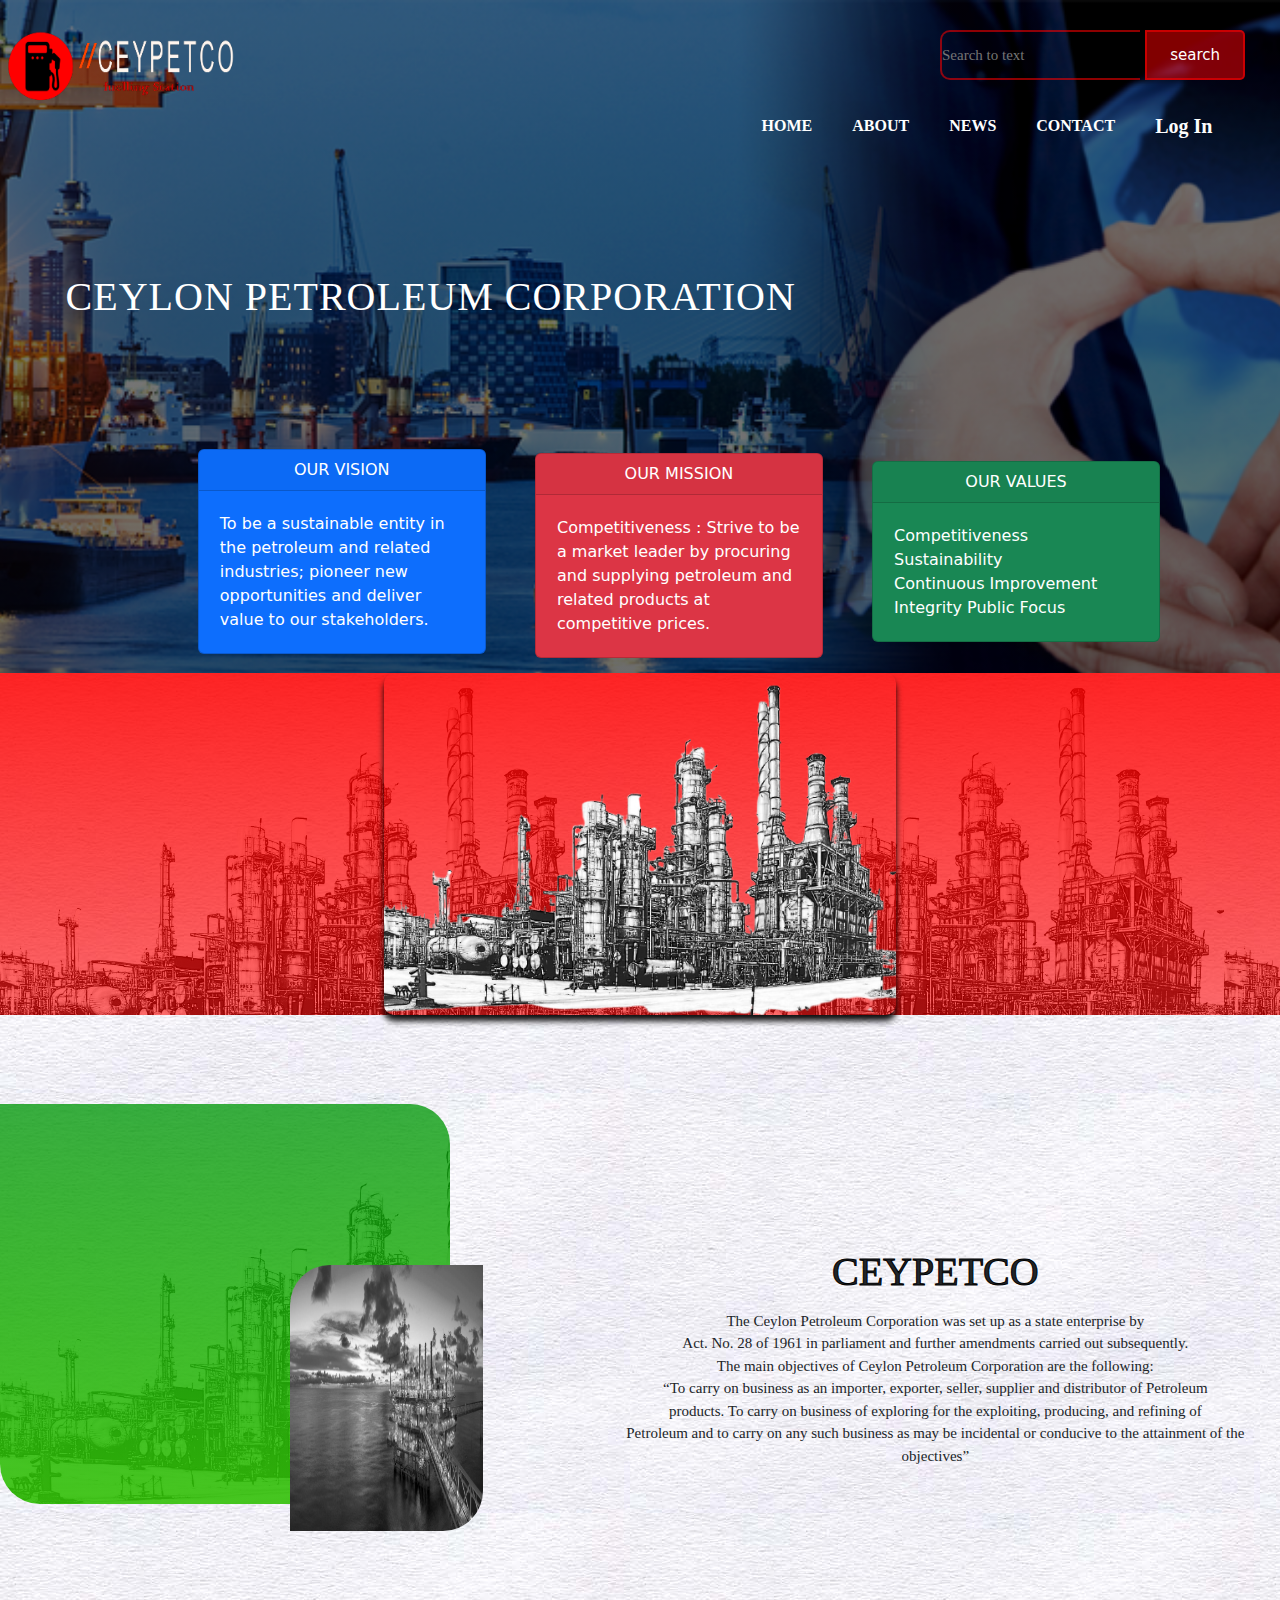
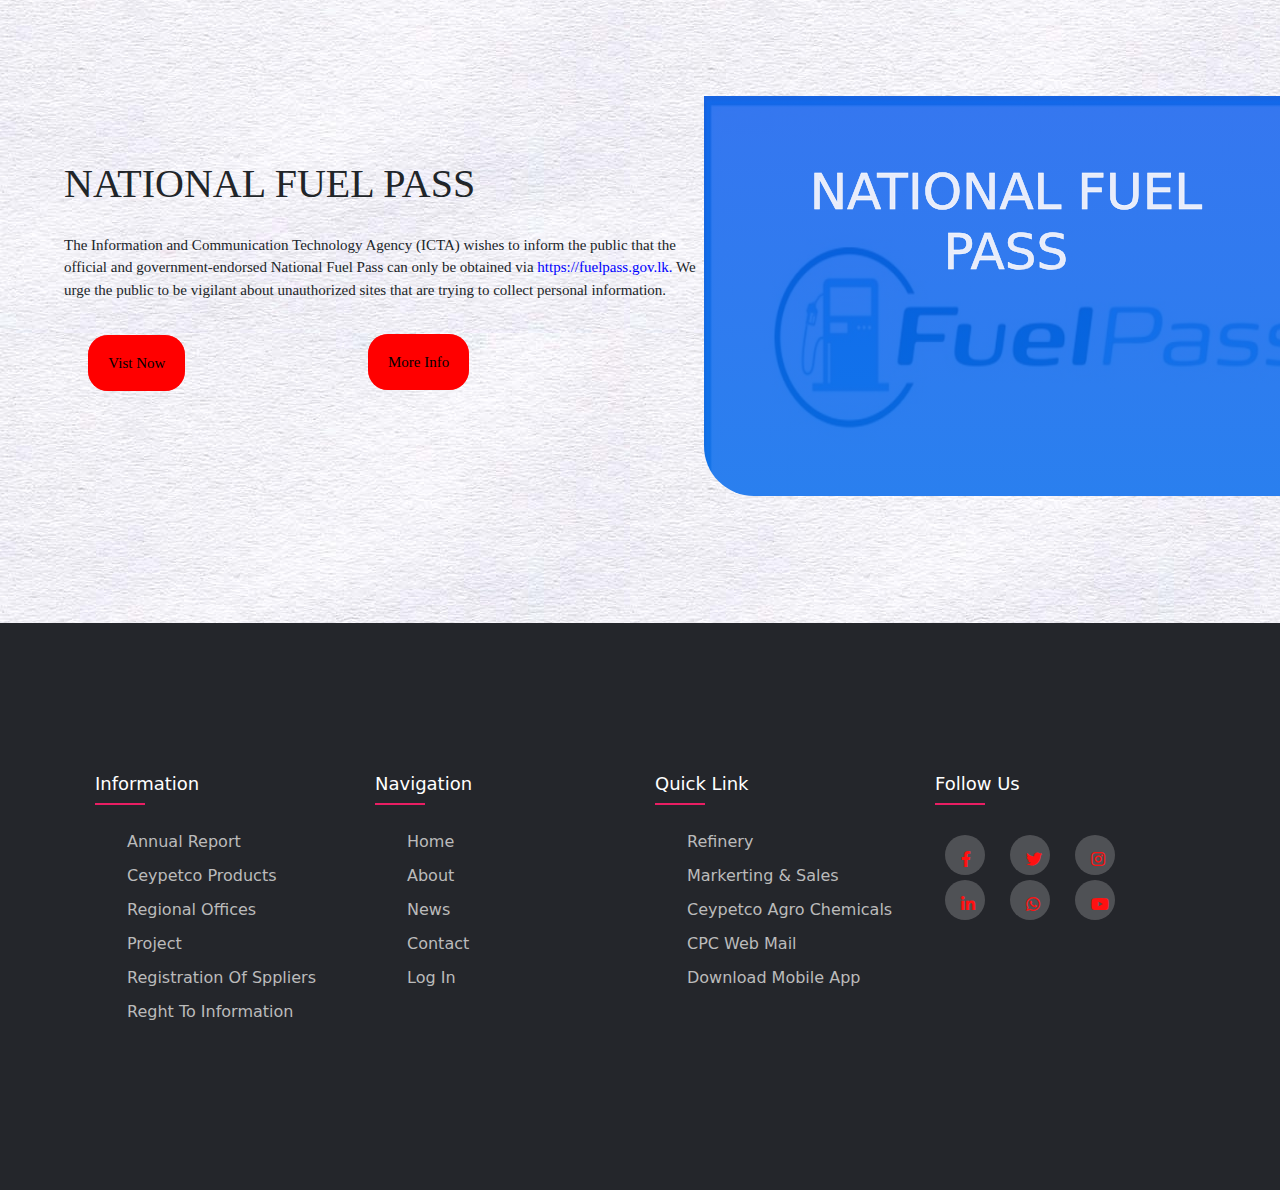
<file: index.html>
<html>
<head><meta charset="utf-8">
<title>Home</title>
<!--CSS link-->
<link rel="stylesheet" href="CSS/home.css"> 
<link rel="stylesheet" href="CSS/css/bootstrap.css">
<link rel="preconnect" href="https://fonts.googleapis.com">
<link href="https://fonts.googleapis.com/css2?family=Lemonada:wght@600&amp;display=swap" rel="stylesheet">
<link rel="stylesheet" href="https://cdnjs.cloudflare.com/ajax/libs/font-awesome/5.15.3/css/all.min.css">

<!-- comment -->
</head>
<body>

	
<!--Body desing-->
<!--background-->
<div class="main">
<!--logo-->
<a href="#"><img src="CSS/pic/logo1.png" class="logo"></a>
		<div class="seach-ico">
			<input class="srch" type="search" name="" placeholder="Search to text">
			<a href="#"><button class="btnn"> search</button></a>
			
	<!--navigation Bar-->	
  <div class="menu" >
		
    <ul>
      <li><a href="index.html">HOME</a></li>
      <li><a href="about.html">ABOUT</a></li>
      <li><a href="News.html">NEWS</a></li>
      <li><a href="contact.html">CONTACT</a></li>
      <li><a href="cepetco.html"><span>Log In</span> </a></li> 
          </ul>
          
  </div>
	</div>
	<!--my Topic-->	
	<div class="contan">
			<h1 class="topic">CEYLON  PETROLEUM  CORPORATION</h1>
	</div>

	<div class="container-md">
		<div class="container-fluid">

			<!-- card add -->
			
<div class="cardgroup">
	<div class="card1">
		<div class="card2">
	<div class="p-3 mb-2 bg-gradient-primary text-white"></div>
			<div class="card text-white bg-primary mb-3" style="max-width: 18rem;">
				<div class="card-header">OUR VISION</div>
				<div class="card-body">
				
				  <p class="card-text1">To be a sustainable entity in the petroleum and related industries; pioneer new opportunities and deliver value to our stakeholders.</p>
				</div>
			</div>
			
	</div>
			  </div>

			  <div class="card1">
				<div class="card3">
					<div class="card text-white bg-danger mb-3" style="max-width: 18rem;">
  					<div class="card-header">OUR MISSION</div>
  					<div class="card-body">
    				
    				<p class="card-text1">Competitiveness : Strive to be a market leader by procuring and supplying petroleum and related products at competitive prices.</p>
  					</div>
				</div>
				</div>
					</div>
					<div class="card1">
						<div class="card4">
					<div class="card text-white bg-success mb-3" style="max-width: 18rem;">
					<div class="card-header">OUR VALUES</div>
					<div class="card-body">
				  	
	  				<p class="card-text1">Competitiveness<br>
						Sustainability<br>
						Continuous Improvement<br>
						Integrity
						Public Focus</p>
				</div>
  				</div>
					</div>
				</div>
			</div>
		</div>
	</div>
	




</div> 
</div> 

<!-- background -->
<div class="background">

<div class="first">
	<img src="CSS/home/3.png" alt=""> 
	
</div>

<div classname="bi" id="bg_2" >
	<img src="CSS/home/oil-and-gas-central-processing-platform.JPG" alt="">
</div>
	<div class="ceypetco">
		<h2 class="cey">CEYPETCO</h2>
		<p class="cey-phara">The Ceylon Petroleum Corporation was set up as a state enterprise by <br>
			 Act. No. 28 of 1961 in parliament and further amendments carried out subsequently.<br> 
			 The main objectives of Ceylon Petroleum Corporation are the following:<br>

			“To carry on business as an importer, exporter, seller, supplier and distributor of Petroleum <br>products. 
			 To carry on business of exploring for the exploiting, producing, and refining of <br>
			 Petroleum and to carry on any such business as may be incidental or conducive to the attainment of the objectives”</p>
	</div>


	<div id="bg_3" >
		<h5>NATIONAL FUEL PASS</h5>
	</div>
<div class="ceypetco1">
	<h2 class="cey1">NATIONAL FUEL PASS</h2>
	<p class="cey-phara1">The Information and Communication Technology Agency (ICTA) wishes to inform the public that the official and government-endorsed National Fuel Pass can only be obtained via<span>  https://fuelpass.gov.lk.</span>
		We urge the public to be vigilant about unauthorized sites that are trying to collect personal information.</p>
<div class="pass">
		<a href="https://fuelpass.gov.lk/"> Vist  Now</a>
	</div>
<div class="pass1">
		<a href="https://fuelpass.gov.lk/"> More Info</a>
	</div>
</div>

<!-- <div class="news">

<div class="card-group1">
	<div class="card7">
    <div class="cardtwo">
      <img class="card-img-top" src="CSS/pic/C.S.-Munasinghe-9.jpeg" alt="Evaluation of the service of the petrol station by the Chairman of the Corporation">
      <div class="card-body">
        <h5 class="card-title">Evaluation of the service of the petrol station by the Chairman of the Corporation.</h5><br>
        <p class="card-text">The Chairman, who looked into the facts about the technical method, said that he would propose to install this method at other gas stations in the island in the future.</p>
        <p class="card-text"><small class="text-muted">Last updated 3 mins ago</small></p>
        <a href="https://ceypetco.gov.lk/2022/08/08/%e0%b7%83%e0%b6%82%e0%b7%83%e0%b7%8a%e0%b6%ae%e0%b7%8f-%e0%b7%83%e0%b6%b7%e0%b7%8f%e0%b6%b4%e0%b6%ad%e0%b7%92%e0%b6%ad%e0%b7%94%e0%b6%b8%e0%b7%8f-%e0%b7%80%e0%b7%92%e0%b7%83%e0%b7%92%e0%b6%b1%e0%b7%8a/" class="btn btn-primary">Read More</a>
      </div>
    </div>
</div>
    <div class="cardtwo">
		<div class="card6">
      <img class="card-img-top" src="CSS/pic/2K6A9539-768x512.jpg" alt="A laboratory test report from the Corporation for the newly produced Bio Diesel">
      <div class="card-body">
        <h5 class="card-title">A laboratory test report from the Corporation for the newly produced Bio Diesel</h5>
        <p class="card-text">Due to the current dollar problem in the country, fuel import has caused a severe economic crisis. A young man from Kalutara has developed a solution to this problem called Bio Diesel and has become very famous on social media.</p>
        <p class="card-text"><small class="text-muted">Last updated 3 mins ago</small></p>
        <a href="https://ceypetco.gov.lk/2022/07/05/%e0%b6%b1%e0%b6%bd-%e0%b6%b1%e0%b7%92%e0%b7%82%e0%b7%8a%e0%b6%b4%e0%b7%8f%e0%b6%af%e0%b6%b1%e0%b6%ba-%e0%b6%9a%e0%b6%bd-bio-diesel-%e0%b7%83%e0%b6%b3%e0%b7%84%e0%b7%8f-%e0%b7%83%e0%b6%82%e0%b7%83/" class="btn btn-primary">Read More</a>
      </div>
	</div>
    </div>
    <div class="cardtwo">
		<div class="card5">
      <img class="card-img-top" src="CSS/pic/fuel-bowsers-in-sri-lanka.jpg" alt="Card image cap">
      <div class="card-body">
        <h5 class="card-title">7,000 MT of fuel to be delivered today (25)</h5><br><br>
        <p class="card-text">The Ceylon Petroleum Corporation further said 4,000 MT of diesel and 3,000 MT of petrol will be distributed to CEYPETCO filling stations.</p><br><br>
        <p class="card-text"><small class="text-muted">Last updated 3 mins ago</small></p>
        <a href="https://www.newsfirst.lk/2022/07/25/7000-mt-of-fuel-to-be-delivered-today-25/" class="btn btn-primary">Read More</a>
      </div>
	</div>
    </div>
  </div>
</div> -->
<!--icone desing-->


<!-- footer -->
<footer class="footer">
	<div class="contain">
		<div class="Details">
			<div class="footer-list">
				<h4>Information</h4>
				<ul>
					<li><a href="https://ceypetco.gov.lk/annual-reports/">Annual Report</a></li>
					<li><a href="https://ceypetco.gov.lk/ceypetco-products/">Ceypetco Products</a></li>
					<li><a href="https://ceypetco.gov.lk/area-offices/">Regional Offices</a></li>
					<li><a href="https://ceypetco.gov.lk/liquefied-natural-gas-r-lng-pipeline-project/">Project</a></li>
					<li><a href="https://ceypetco.gov.lk/public-tenders/">registration of Sppliers</a></li>
					<li><a href="https://ceypetco.gov.lk/right-to-information/">Reght to Information</a></li>
				</ul>
			</div>
			<div class="footer-list">
				<h4>Navigation</h4>
				<ul>
					<li><a href="index.html">Home</a></li>
					<li><a href="about.html">About</a></li>
					<li><a href="News.html">News</a></li>
					<li><a href="contact.html">Contact</a></li>
					<li><a href="cepetco.html">Log In</a></li>
				</ul>
			</div>
			<div class="footer-list">
				<h4>Quick Link</h4>
				<ul>
					<li><a href="https://ceypetco.gov.lk/refinery/">Refinery</a></li>
					<li><a href="https://ceypetco.gov.lk/marketing-sales/">Markerting & Sales</a></li>
					<li><a href="https://ceypetco.gov.lk/agro-chemicals/">Ceypetco Agro Chemicals</a></li>
					<li><a href="https://mail.ceypetco.gov.lk/">CPC Web Mail</a></li>
					<li><a href="https://ceypetco.gov.lk/mobile-app/">Download Mobile App</a></li>
				</ul>
			</div>
			<div class="footer-list">
				<h4>follow us</h4>
				<div class="social-links">
					<a href="#"><i class="fab fa-facebook-f"></i></a>
					<a href="#"><i class="fab fa-twitter"></i></a>
					<a href="#"><i class="fab fa-instagram"></i></a>
					<a href="#"><i class="fab fa-linkedin-in"></i></a>
					<a href="#"><i class="fab fa-whatsapp"></i></a>
					<a href="#"><i class="fab fa-youtube"></i></a>
		  
		   
		   
				</div>
				</div>
			</div>
		</div>
	</div>
</footer>





</body>
</html>
</file>
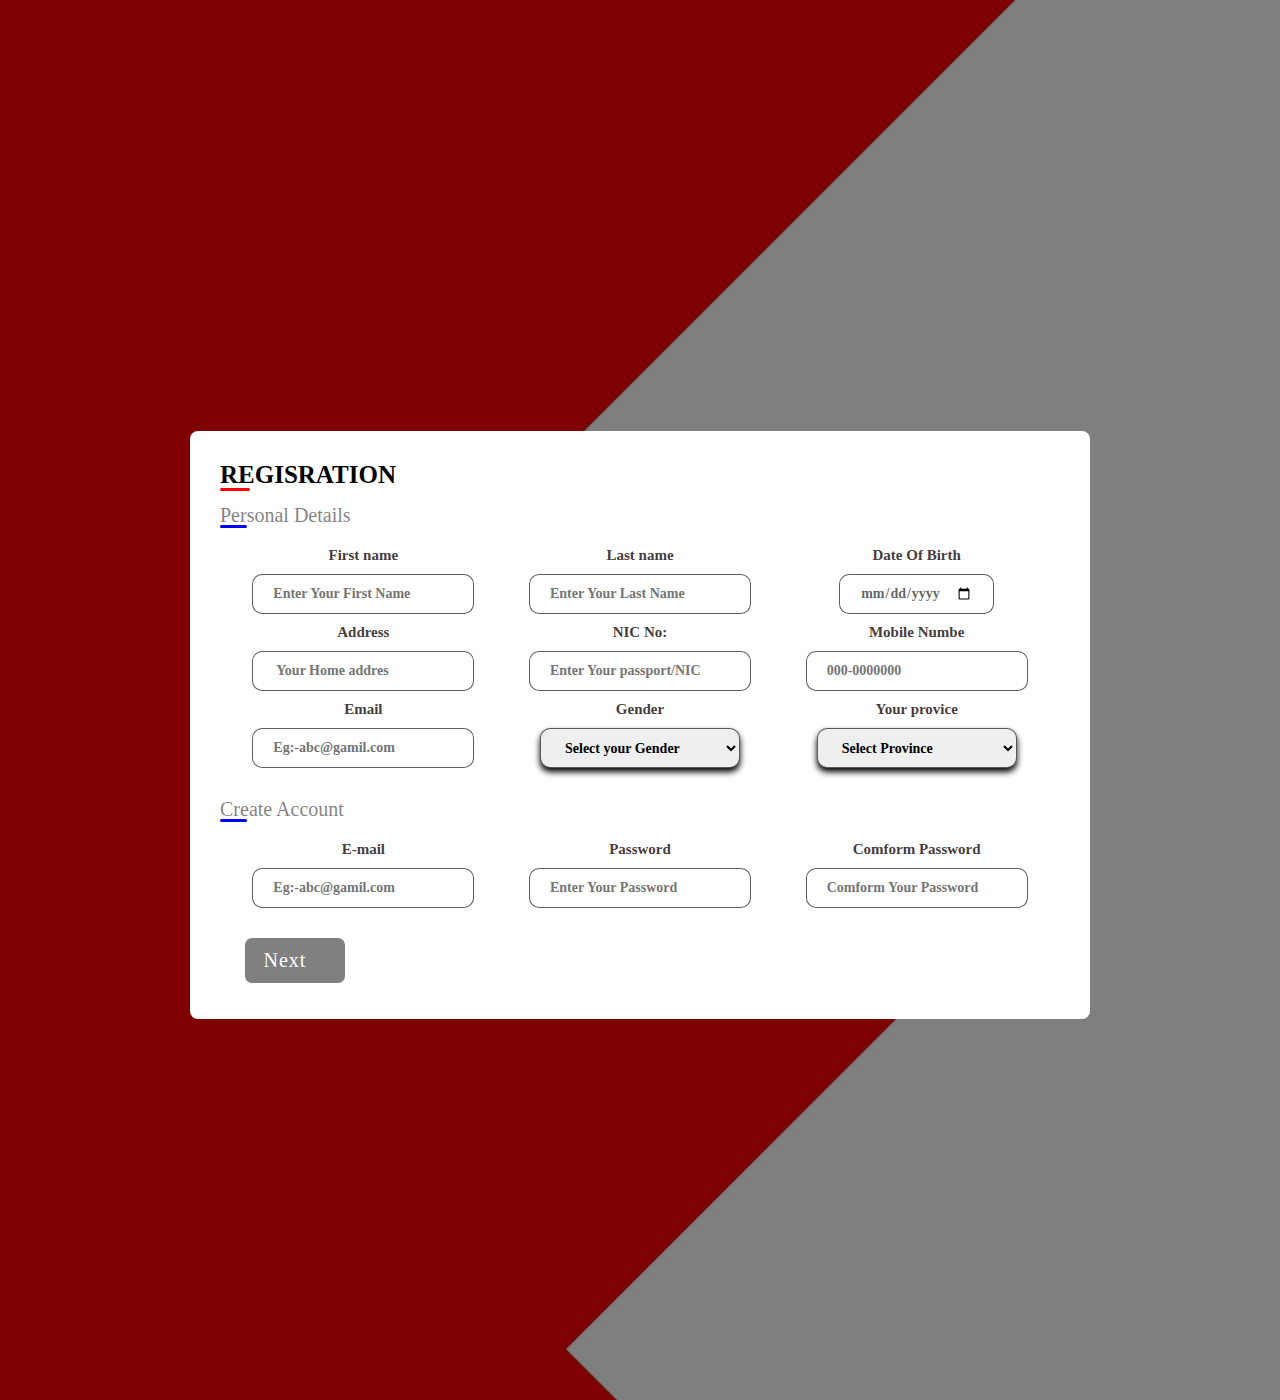
<file: registation.html>
<!DOCTYPE html>
<html>

	<head>
		<link rel="stylesheet" href="CSS/registation.css">
		<link rel="Stylesheet" href="https://unicons.iconscout.com/release/v4.0.0/css/line.css">
	</head>

	<body>
		<div class="contant">
			<h2>REGISRATION</h2>

			<form action="registationVehicle.html" id="personal">
				<div class="form first" id="first">
					<div class="personal">
						<span class="title">Personal Details</span>

						<div class="fields" id="fields">

							<div class="fields-deatail">
								<label>First name</label>
								<input type="text" placeholder="Enter Your First Name" required>
							</div>

							<div class="fields-deatail">
								<label>Last name</label>
								<input type="text" placeholder="Enter Your Last Name" required>
							</div>

							<div class="fields-deatail">
								<label>Date Of Birth</label>
								<input type="date" placeholder="Enter Your Birth date" required>
							</div>


							<div class="fields-deatail">
								<label>Address</label>
								<input type="text" placeholder=" Your Home addres" required>
							</div>

							<div class="fields-deatail">
								<label>NIC No:</label>
								<input type="Text" pattern="[0-9]{9}[V,N,v,n]{1}||[0-9]{12}"
									placeholder="Enter Your passport/NIC " required>
							</div>

							<div class="fields-deatail">
								<label>Mobile Numbe</label>
								<input type="tel" pattern="[0-9]{3}-[0-9]{7}||[0-9]{10}" placeholder="000-0000000"
									required>
							</div>

							<div class="fields-deatail">
								<label>Email</label>
								<input type="email" placeholder="Eg:-abc@gamil.com " required>
							</div>

							<div class="fields-deatail">
								<label>Gender</label>
								<select name="Gender" required>
									<option value=null disabled selected>Select your Gender</option>
									<option value="Male ">Male</option>
									<option value="Female ">Female</option>
									<option value="Others ">Others</option>
								</select>
							</div>

							<div class="fields-deatail">
								<label>Your provice</label>

								<select name="provice" required>

									<option disabled selected>Select Province</option>
									<option value="Western ">Western</option>
									<option value="Central ">Central</option>
									<option value="Southen ">Southen</option>
									<option value="uva ">uva</option>
									<option value="Eastern ">Eastern</option>
									<option value="Northern">Northern</option>
									<option value="North Western ">North Western </option>
									<option value="North Central   ">North Central </option>
									<option value="Sabaragamuwa ">Sabaragamuwa </option>

								</select>

							</div>
						</div>
					</div>
					<div class="personal-Acc">
						<span class="title">Create Account</span>

						<div class="fields">

							<div class="fields-deatail">
								<label>E-mail</label>
								<input type="email" placeholder="Eg:-abc@gamil.com " required>
							</div>

							<div class="fields-deatail">
								<label>Password</label>
								<input type="password" placeholder="Enter Your Password" required>
							</div>

							<div class="fields-deatail">
								<label>Comform Password</label>
								<input type="password" placeholder="Comform Your Password" required>
								<p id="passwordMatch"></p>
							</div>
						</div>

						<button type="submit" class="disabledBTN" disabled="true" id="nextbtn">
							<span class="btnNext">Next</span>
							<i class="uli uil-navigator"></i>
					</div>
				</div>
			</form>

		</div>
		<script src="Js/Registation.js"></script>
	</body>

</html>
</file>
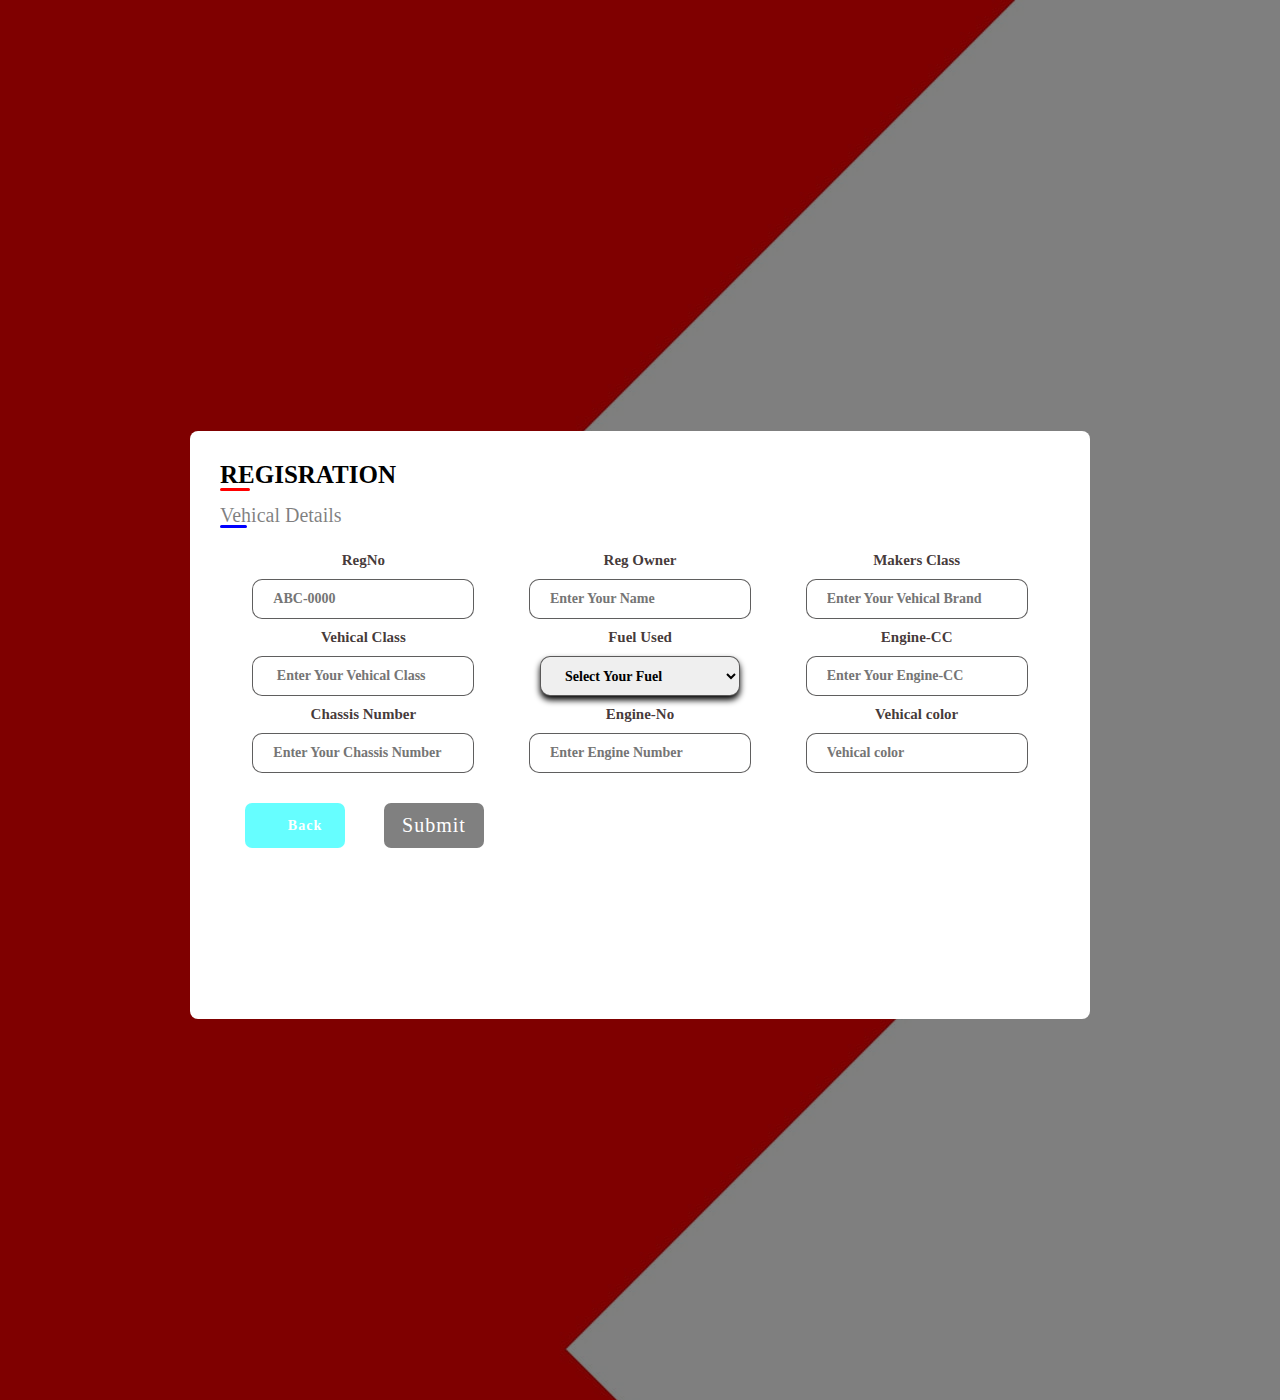
<file: registationVehicle.html>
<!DOCTYPE html>
<html>

	<head>
		<link rel="stylesheet" href="CSS/registation.css">
		<link rel="Stylesheet" href="https://unicons.iconscout.com/release/v4.0.0/css/line.css">
	</head>

	<body>
		<div class="contant">
			<h2>REGISRATION</h2>
			<div class="Second" id="second">
				<form action="cepetco.html" id="regVehicle">
					<span class="title">Vehical Details</span>
					<div class="Vehical">


						<div class="fields">

							<div class="fields-deatail">
								<label>RegNo</label>
								<input type="text" placeholder="ABC-0000" required>
							</div>

							<div class="fields-deatail">
								<label>Reg Owner</label>
								<input type="text" placeholder="Enter Your Name" required>
							</div>

							<div class="fields-deatail">
								<label>Makers Class</label>
								<input type="Text" placeholder="Enter Your Vehical Brand" required>
							</div>


							<div class="fields-deatail">
								<label>Vehical Class</label>
								<input type="text" placeholder=" Enter Your Vehical Class" required>
							</div>

							<div class="fields-deatail">
								<label>Fuel Used</label>
								<select required>
									<option Deseble selected>Select Your Fuel</Sect>
									</option>
									<option value="Petrol">Petrol</option>
									<option value="Diesel">Diesel</option>
								</select>
							</div>


							<div class="fields-deatail">
								<label>Engine-CC</label>
								<input type="number" placeholder="Enter Your Engine-CC " required>
							</div>


							<div class="fields-deatail">
								<label>Chassis Number</label>
								<input type="text" placeholder="Enter Your Chassis Number" required>
							</div>

							<div class="fields-deatail">
								<label>Engine-No</label>
								<input type="text" placeholder="Enter Engine Number" required>
							</div>
							<div class="fields-deatail">
								<label>Vehical color</label>
								<input type="text" placeholder="Vehical color" required>

							</div>

						</div>




						<div class="buttons">
							<button class="BackBtn" id="BackBtn">
							<i class="uli uil-navigator"></i>
							<span class="btnBack">Back</span>

							<button  class="Subbtn" id="Subbtn" type="submit">
							<span class="btnSub">Submit</span>

						</div>
					</div>
				</form>
			</div>
		</div>
		<script src="Js/registationVehicle.js"></script>
	</body>

</html>
</file>
<file: CSS/home.css>
*{
	margin:0;
	padding:0;
		box-sizing:border-box;
}
.background{
    background-image: url("pic/istockphoto-1222028781-170667a1.jpg");
    
}

.main {
	
	background-image:linear-gradient( rgba(0,0,0,0.5),rgba(0,0,0,0.6)),
  url("home/Ships.png");
	background-attachment:fixed;
	background-size:cover;
	background-position:center;
	background-repeat:no-repeat;
	/* height:100vh ; */
	
	animation-name:	carosal;
	animation-duration:30s;
	animation-iteration-count:infinite;

	
	
	
		
}
@keyframes carosal{
	20%
	{
		background-image:linear-gradient(rgba(0,0,0,0.5),rgba(0,0,0,0.6)),url("home/2.jpg");

	}
	40%
	{
		background-image:linear-gradient(rgba(0,0,0,0.5),rgba(0,0,0,0.6)),url("home/oil-and-gas-central-processing-platform.JPG");

	}
	60%
	{
		background-image:linear-gradient(rgba(0,0,0,0.5),rgba(0,0,0,0.6)),url("home/HPCL-vizag_web.jpg");

	}
	
	80%
	{
		background-image:linear-gradient(rgba(0,0,0,0.5),rgba(0,0,0,0.6)),url("home/cropped-2.jpg");	

	}
	100%
	{
		background-image:linear-gradient(rgba(0,0,0,0.5),rgba(0,0,0,0.6)),url("home/INDUSTRIA-QUIMICA.jpg");
  }
}






.logo{
	width:250px;
	height:150px;
}

	

.menu ul{
margin-left: -80%;
	display:flex;
	justify-content:center;
	align-items:center;
  margin-top: 10%;
    /*border: 4px solid rgb(255, 0, 0);*/
    border-bottom: 0px;
    
    width:auto;
    
    
    
   
}

.menu ul li{
    display:inline-block;
    margin: 5px;
    margin-bottom: -10px;
    list-style: none;
    margin-top: 0px;
    position: relative;
    margin-bottom: 0%;
   
   
   
}
.menu ul li a{
    text-decoration: none;
    color: rgb(255, 255, 255);
    font-family:serif;
    font-weight: bold;
    margin: 15px;
    
  
}

.menu ul span{
    text-decoration: none;
    color: rgb(253, 253, 253);
    font-family:serif;
    font-weight: bold;
    margin-left: 0px;
    font-size: 20px;
    text-decoration: transparent underline;
    transition: 0.5s;
    position: relative;
}
/*-------------------------------------------------------*/
/*Navigation bar style and underline animation  csss code*/
/*-------------------------------------------------------*/
.menu a span:hover{
    
	color: rgb(255, 0, 0);
}

.menu ul li a::after{
    content: '';
    position:absolute;
    background: rgb(255, 0, 0);
    transition: 0.5s;
    bottom: 0px;
    height: 3px;
    left: 0;
    width: 0;
    
    
}
.menu ul li a:hover::after{
    width: 100%;
}

/*seach bar*/

.seach-ico{
	width:330px;
	float:right;
	margin:20px;
	padding:10px;

	
}
.srch{
	font-family:Iskolapotha;
	width:200px;
	height:50px;
	background:transparent;
	border:2px solid rgba(255, 0, 0, 0.555);
	color:white;
	border-right:none;	
	border-bottom-left-radius:10px;
	border-top-left-radius:10px;
	font-size:15px;
	
}

.btnn{
	width:100px;
	height:50px;
	background:rgba(255, 0, 0, 0.507);
	border:2px solid rgba(255, 0, 0, 0.575);
	color:white;
	font-size:15px;
	border-bottom-right-radius:5px;
	border-top-right-radius:5px;
	cursor:pointer;
	
}
.btnn:focus{
	outline:none;
}
.srch:focus{
	outline:none;
}
.contan{
	width:auto;
	height:auto;
	color:white;
	position:relative;
	padding:0px;
	margin:2%;
	
}
.contan .topic{
	font-family: 'EB Garamond', serif;
	font-size:250%;
	padding-left:40px;
	margin-top:10%;
	letter-spacing:1px;
}

/* ------------------------------------- */

.cardgroup{
	margin:5%;
	display: flex;
	margin-top: 1%;
}
.card-header{
	text-align: center;
}
.card1{
	margin-left: 5%;
	margin-top: 2%;

}


.card2{
	margin-top: 2%;
}
.card3{
	margin-top:16%;
	width:100%;

}

.card-text1{
	margin: 0%;
}
.card4{
	margin-top:23%;
	
	width: 135%;
}

.card4{
	margin-top: 40%;
	
	
}
.card-text1{
	margin: 2%;
}

.card3{
	width: 110%;
	margin-top: 30%;
}

.card2{
	width: 110%;
	margin-top: 15%;
} 
/* ----------------------------------------- */

  


.first {
	background:linear-gradient(rgba(255, 0, 0, 0.856),rgba(255, 0, 0, 0.575)),url("home/3.png");
	margin-top: -55px;
	
	
}


.first img {
	margin-left: 30%;
	width: 40%;
	box-shadow:0 6px 6px  rgba(0, 0, 0, 0.945);
	border-radius: 10px;
}




 #bg_2{
	background: linear-gradient(to bottom, rgba(0, 151, 8, 0.774), rgba(49, 192, 6, 0.897)),url('home/3.png');
	width: 450px;
	height: 400px;
	background-repeat: no-repeat;
	padding: 10px;
	margin: 7% 0 10%;
	border-radius: 0px 40px 0px 40px;
	display:fixed;

 }

 #bg_2 img{
	width: 45%;
	height: 70%;
	margin-left: 65%;
	margin-top: 35%;
	filter: grayscale(100%);
	border-radius: 40px 0px 40px 0px;
	
 }

 .ceypetco{
	float: right;
	text-align: center;
	margin-top: -30%;
	
 }
 .ceypetco .cey{
	font-family:'Times New Roman', Times, serif;
	 position: relative; 
	 font-size: 40px;
	 -webkit-text-stroke:1px rgb(0, 0, 0);

	
 }
 .ceypetco .cey::after{
	content:"";
	position: absolute;
	width: 0;
	height: 3px;
	background-color: #ff0000;
	transition: 2s;
	left: 35%;
	bottom: 0;

 }


.ceypetco .cey:hover::after{
	width: 30%;


}
 .cey-phara{
	font-size: 15px;
	margin: 2% 5% 2% 5%; 
	font-family:'Times New Roman', Times, serif;
 }

/* second pic */

  #bg_3{
	background: linear-gradient(to bottom, rgba(8, 88, 236, 0.815),  rgba(8, 107, 236, 0.863)),url('home/ef45681b87d15e5ab93710a8d392f5e6_XL.jpg');
	width: 45%;
	height: 400px;
	background-repeat: no-repeat;
	padding: 10px;
	margin: 5% 0 20%;
	float: right;
	border-bottom-left-radius: 50px;

 }

 #bg_3 h5{
color:rgba(255, 250, 250, 0.89);
text-align: center;
font-size:50px;
-webkit-text-stroke:0.5px rgb(255, 255, 255);
margin-top: 10%;
margin-left: 5%;

 }

 .cey1{
	font-size: 40px;
	font-family: Georgia, 'Times New Roman', Times, serif;
	margin-top: 20%;
	position: relative;
	margin-left: 5%;
 }
 .cey1::after{
	content: '';
	width: 0px;
	height: 3px;
	position: absolute;
	transition: 2s;
	background-color: #ff0000;
	bottom: 4%;
	left: 0%;

 }
.cey1:hover::after{
width: 38.5%;
 }

 .cey-phara1{
	font-size: 15px;
	margin: 2% 5% 2% 5%; 
	font-family:'Times New Roman', Times, serif;
 }

 .ceypetco1 a{
	/* margin: 5px; */
	border:20px solid rgba(255, 0, 0, 0.575);
	background-color: red;
	margin-left: 5%;
	text-decoration: none;
	color:black;
	font-size: 15px;
	margin-top: 15%;
	border-radius: 20px;
	font-family: serif;
 }
 .ceypetco1 span{
color: blue;
 }
 .ceypetco1 .pass{
	margin-left: 2%;
	margin-top: 4%;
	
 }
 .ceypetco1 .pass1{
	margin-left: 25%;
	margin-top: -24px;
 }



 .card-group1{
    margin: 1%;
	margin-left: 6%;

}

.cardtwo{
    float: left;
    width: 20rem; */
    padding-left:1%;
    margin-left:6%;

	margin-top: 20%;
    
}
.card7{
	margin-top: -2%;
}
.card5{
	margin-top: -125%;
	
}



  .card6{
	margin-top: -125%;
	margin-bottom: 50%;
}


  
 


/* footer */
.contain{
	max-width: 1200px;
	margin:80px;
	
}
.Details{
	display: flex;
	flex-wrap: wrap;
}
ul{
	list-style: none;
}
.footer{
	background-color: #24262b;
    padding: 70px 0;
	margin-top:250px;
	
}
.footer-list{
   width: 25%;
   padding: 0 15px;
}
.footer-list h4{
	font-size: 18px;
	color: #ffffff;
	text-transform: capitalize;
	margin-bottom: 35px;
	font-weight: 500;
	position: relative;
}
.footer-list h4::before{
	content: '';
	position: absolute;
	left:0;
	bottom: -10px;
	background-color: #e91e63;
	height: 2px;
	box-sizing: border-box;
	width: 50px;
}
.footer-list ul li:not(:last-child){
	margin-bottom: 10px;
}
.footer-list ul li a{
	font-size: 16px;
	text-transform: capitalize;
	color: #ffffff;
	text-decoration: none;
	font-weight: 300;
	color: #bbbbbb;
	display: block;
	transition: all 0.3s ease;
}
.footer-list ul li a:hover{
	color: #ffffff;
	padding-left: 8px;
}
.footer-list .social-links a{
	display: inline-block;
	height: 40px;
	width: 40px;
	background-color: rgba(255,255,255,0.2);
	margin: 15px 10px 0;
	text-align: center;
	line-height: 10px;
	border-radius: 50%;
	color: #ff1111;
	transition: all 0.5s ease;
	margin-top: 2%;
	padding: 1rem;
}
.footer-list.social-links a:hover{
	color: #24262b;
	background-color: #ffffff;
	
}
.footer-list .social-links  i{
	float: center;
}


/*responsive*/
@media(max-width: 800px){
  .footer-col{
    width: 50%;
    margin-bottom: 30px;
	

	
}
.footer{
	margin-top: 355%;
	
	height: 100%;
}
.Details{
	margin-left:-10px;
}
.footer-list{
	margin-top: -100%;
}
}
@media(max-width: 600px){
  .footer-col{
    width: 100%;
}
}

@media  Screen and (max-width:1024px) {

	.ceypetco h2{
		margin-top: -20%;
		margin-left: 4%;
		margin: 6%;
	}
	


	.card4{
		margin-top: 40%;
		
		
	}
	.card-text1{
		margin: 2%;
	}
	
	.card3{
		width: 110%;
		margin-top: 30%;
	}

	.card2{
		width: 110%;
		margin-top: 15%;
	} 
.ceypetco{
	margin-top: -300px;
}
	.ceypetco h2{
		margin-top: -20%;
		margin-left: 460px;
		
	}
	.ceypetco p{
		font-size: 15px;
		margin: 2% 5% 2% 500px; 
		font-family:'Times New Roman', Times, serif;
		
	}

	/* .first img{
		width:10%;
		height:20%;
	} */

	#bg_2 img{
		width:200px;
		height:200px;
		margin-top: 55%;
		display: fixed;
	}


.card-img-top{
	/* width: 5%; */
	height: 20%;
}
.card-title{
	font-size: 100%;
	display: none;
}
.card-text{
	font-size:80% ;
	display: none;
}
/* .news{
	
	flex-wrap: wrap;
    justify-content: space-between;
    /* margin: 2px ;
    width: 150%;
    display: flex;
    margin-left:-5px;
    margin-right: 1px;
    margin-top: -2%; */
	
	

} */
}

@media screen and (max-width:600px) {

	.main{
		height:20px;
	}
	
}
</file>
<file: CSS/registation.css>
*{
	padding:0;
	margin:0;
	box-sizing:border-box;
}
Body{
	height:150svh;
	background-image:linear-gradient(rgba(0,0,0,0.5),rgba(0,0,0,0.5)), url("pic/dark-red-paper-texture-background-free-photo.jpg");
	display:flex;
	align-items:center;
	justify-content:center;
	margin-top:50px;
}
.contant{
	background-color:white;
	position:relative;
	max-width:900px;
	width:100%;
	border-radius:8px;
	padding:30px;
	margin:0 15px;
}

.contant h2{

	font-size:25px;
	font-weight:600;
	color:black;
	position:relative;
	
}

.contant h2::before{
	content:"";
	position:absolute;
	bottom:-2px;
	height:3px;
	width:30px;
	background:red;
	left:0;
	border-radius:10px;
}
 

.contant form{
	position:relative;
	margin-top:10px;
	min-height:490px;
	padding-top:5px;
	background-color: white;
	overflow: hidden;
	
}
.contant form .form{
	position:absolute;
	background-color: white;
	transition: 0.3s ease;
}
.contant form .Second{
	opacity: 100;
	pointer-events:none;
	transform: translateX(50%);
}

.contant form.secActive .Second{
	opacity: 1;
	pointer-events:auto;
	transform: translateX(0%);
}

.contant form.secActive .form.first{
	opacity: 0;
	pointer-events:none;
	transform: translateX(-50%);
}


	

.contant form .title{
	font-size:20px;
	font-weight:500;
	margin:10px 0;
	color:rgba(0,0,0,0.5012985924932976);
	position:relative;

	
}
.contant form .title::before{
	content:"";
	position:absolute;
	background:blue;
	height:3px;
	width:27px;
	bottom:-2px;
	border-radius:50px;
}

 form .fields{
	margin:10px;
	padding:10px;
	display:flex;
	align-items:center;
	justify-content:space-between;
	flex-wrap:wrap;
}

  .fields .fields-deatail{
	display:flex;
	width:calc(100%/ 3 - 20px);
	flex-direction:column;
	align-items:center;

}
 .fields-deatail label{
	font-size:15px;
	font-weight:bold;
	color:rgba(51,39,39,0.9106814600840336) ;
}

.fields-deatail  select{
	width:200px;
	height:40px;
	outline:none;
	font-size:14px;
	font-weight:bold;
	color:black;
	border-radius:10px;
	border:1px solid rgba(29,27,27,0.7061996673669468);
	padding:0 20px;
	margin:10px 0;
	font-family:serif;
	letter-spacing:1.5;
}
 .contant .fields-deatail input{
	 
	height:40px;
	outline:none;
	font-size:14px;
	font-weight:bold;
	color:black;
	border-radius:10px;
	border:1px solid rgba(29,27,27,0.7061996673669468);
	padding:0 20px;
	margin:10px 0;
	font-family:serif;
	letter-spacing:1.5;
	
	
}
.fields-deatail select:is(:focus, :valid){
	box-shadow:0 4px 6px  rgba(0,0,0,1);
	
}

.fields-deatail input:is(:focus, :valid){
	box-shadow:0 4px 6px  rgba(0,0,0,1);
	
}
.fields-deatail input[type="date"]{
	color:rgba(29,27,27,0.7061996673669468);
}
.fields-deatail input[type="date"]:valid{
	color:rgba(6,0,0,0.8322500875350141);
}

.contant form  button, .BackBtn, .Subbtn {
	display:flex;
	align-items:center;
	justify-content:center;
	height:45px;
	max-width:200px;
	width:100px;
	border:none;
	outline:none;
	color:white;
	border-radius:7px;
	background:rgba(0,253,255,0.6004943029490617);
	transition:all 0.3s linear;
	cursor:pointer;
	font-family:serif;
	font-size:20px;
	margin:0 25px;
	direction: none;
	letter-spacing: 1px;
}
.contant form .Subbtn a{
	font-size:14px;	
	font-weight: bold;
	text-decoration:none;
	color:white;
}
/*.contant form  button,*/
.contant  form  .BackBtn, .Subbtn a{
font-size:14px;	
font-weight: bold;
}
.contant form  button:hover{
	background:rgb(4, 255, 17);
}
.contant form  .BackBtn:hover{
	background-color:rgb(226, 0, 0);
}

.contant form  .Subbtn:hover{
	background:rgb(4, 255, 17);
}
.contant form  button i,
.contant form  .Back-Btn  i{
	margin:0 10px;

}
.contant form  .BackBtn  i{
	transform: rotate(180deg);
}

.contant form .disabledBTN{
	background-color: gray;
}

.contant form .disabledBTN:hover{
	background: gray;
}
.contant form .Vehical{
	margin-top:15px;
}

.contant form .buttons{
	display: flex;
	align-items: center;

}

.contant form .buttons button, .BackBtn{
	margin-right:14px ;
}
</file>
